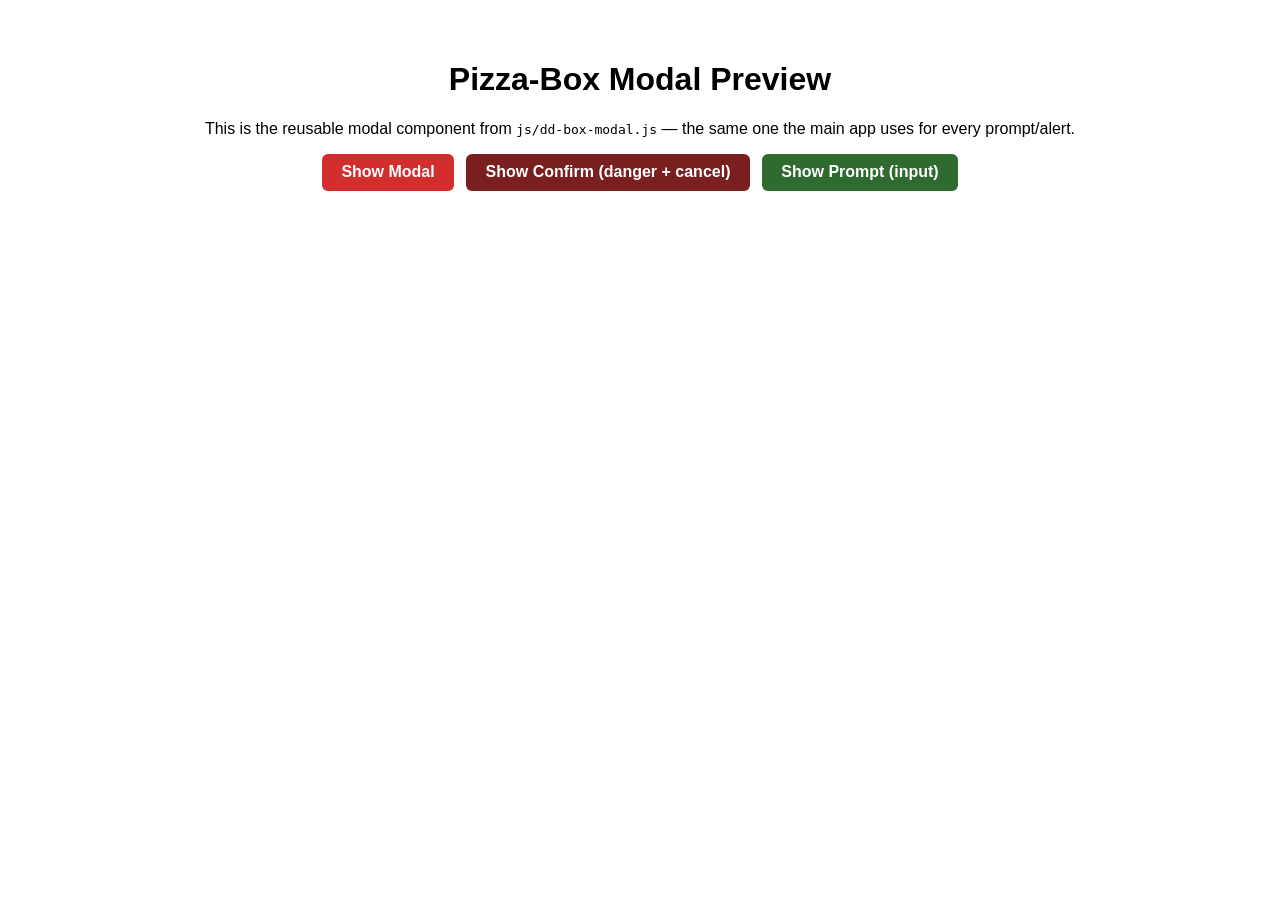
<file: modal-demo.html>
<!doctype html>
<html lang="en">
<head>
  <meta charset="utf-8">
  <meta name="viewport" content="width=device-width, initial-scale=1">
  <title>Driver's Dough Modal — Component Preview</title>
  <link rel="stylesheet" href="css/dd-box-modal.css">
  <style>
    body { font-family: sans-serif; padding: 2rem; text-align: center; }
    button.preview-trigger {
      background: #D32E2E; color: #fff; border: none; border-radius: 6px;
      padding: 0.6rem 1.2rem; font: 700 1rem sans-serif; cursor: pointer;
    }
  </style>
</head>
<body>
  <h1>Pizza-Box Modal Preview</h1>
  <p>This is the reusable modal component from <code>js/dd-box-modal.js</code> —
     the same one the main app uses for every prompt/alert.</p>
  <button class="preview-trigger" id="preview-open" type="button">Show Modal</button>
  <button class="preview-trigger" id="preview-open-confirm" type="button" style="background:#7a1f1f; margin-left:0.5rem;">Show Confirm (danger + cancel)</button>
  <button class="preview-trigger" id="preview-open-prompt" type="button" style="background:#2f6b2f; margin-left:0.5rem;">Show Prompt (input)</button>

  <div class="ddb-overlay" id="ddb-overlay" aria-hidden="true">
    <div class="ddb-card" role="dialog" aria-modal="true" aria-labelledby="ddb-top-rail">
      <div class="ddb-rail"><div class="ddb-rail-inner" id="ddb-top-rail">DELIVERY CONFIRMATION</div></div>
      <div class="ddb-body">
        <img class="ddb-slice" src="img/sliceIcon-crop.png" alt="Pizza slice">
        <div class="ddb-brand">
          <div class="ddb-drivers">DRIVER’S</div>
          <div class="ddb-dough">Dough</div>
        </div>
      </div>
      <div class="ddb-rail"><div class="ddb-rail-inner" id="ddb-bottom-rail">MISSING ADDRESS</div></div>
      <div class="ddb-extra" id="ddb-extra"></div>
      <input class="ddb-input" id="ddb-input" type="text" inputmode="decimal" autocomplete="off" style="display:none">
      <div class="ddb-actions"><button class="ddb-btn" id="ddb-cancel" type="button">Cancel</button><button class="ddb-btn" id="ddb-ok" type="button">OK</button></div>
    </div>
  </div>

  <script src="js/dd-box-modal.js"></script>
  <script>
    document.getElementById('preview-open').addEventListener('click', function () {
      DD.modal.show({ top: 'DELIVERY CONFIRMATION', bottom: 'MISSING ADDRESS', okText: 'OK' });
    });
    document.getElementById('preview-open-confirm').addEventListener('click', function () {
      DD.modal.show({
        top: 'END NIGHT',
        bottom: 'THIS CLEARS ALL DELIVERIES',
        okText: 'End Night',
        cancelText: 'Cancel',
        danger: true,
        onOk: function () { console.log('confirmed'); },
      });
    });
    document.getElementById('preview-open-prompt').addEventListener('click', function () {
      DD.modal.show({
        top: 'PARTIAL CASH TIP',
        bottom: 'HOW MUCH OF THE TIP IS CASH?',
        prompt: true,
        promptPlaceholder: '0.00',
        okText: 'Enter',
        cancelText: 'Cancel',
        onOk: function (value) { console.log('entered', value); },
        onCancel: function () { console.log('cancelled'); },
      });
    });
  </script>
</body>
</html>
</file>
<file: css/dd-box-modal.css>
/* Driver's Dough Box Modal — reusable "pizza box" modal component,
   modeled on the Villa Pizza box: a red banner top and bottom, the
   pizza-slice mark on the left, brand wordmark on the right.
   Used by js/dd-box-modal.js. Hidden by default; add .is-open to show. */
:root{
  --dd-red:#D32E2E;
  --dd-bg:#fff;
  --dd-text:#D32E2E;
  --rail-mx:clamp(8px,4vw,18px);    /* horizontal inset for rails + body — snug to the card edge */
  --gap:clamp(10px,3vw,18px);
  --radius:6px;
  --shadow:0 10px 24px rgba(0,0,0,.18);
  --font-sans: ui-sans-serif,system-ui,-apple-system,Segoe UI,Roboto,Helvetica,Arial,'Noto Sans',sans-serif;
  --font-script: 'Pacifico','Brush Script MT','Segoe Script','Dancing Script',cursive,ui-rounded;
}

/* Overlay: hidden until JS adds .is-open. z-index is higher than any other
   overlay in the app (.dd-confirm-overlay family: 9999; the full-viewport
   Maps view: 10000) -- this is the confirm/alert dialog every destructive
   action routes through, and it needs to win when shown on top of another
   overlay that's staying open underneath it (e.g. deleting a Forum post
   without closing the Forum itself). Before Forum, nothing ever triggered
   this modal while another .dd-confirm-overlay was still open, so the tie
   with that family's z-index:9999 never actually got hit. */
.ddb-overlay{
  position:fixed; inset:0; display:none; align-items:center; justify-content:center;
  background:rgba(0,0,0,.38); padding:clamp(8px,4vw,24px); z-index:10001;
}
.ddb-overlay.is-open{ display:flex; }

/* Card — width scales with the viewport; height follows its content
   (a forced square left too much empty air in the body on large screens) */
.ddb-card{
  width:min(92vw,520px);
  max-height:90svh;
  overflow-y:auto;
  background:var(--dd-bg); color:var(--dd-text);
  border-radius:var(--radius); box-shadow:var(--shadow);
  display:grid;
  grid-template-rows:auto auto auto auto auto auto;  /* top rail, body, bottom rail, extra info, prompt input, actions */
  gap:clamp(6px,2vw,12px);
  padding:clamp(12px,3vw,24px);
}

/* Rails: thin, near-edge-to-edge red banners (see the box top/bottom bars) */
.ddb-rail{ display:flex; justify-content:center; margin:0; }
.ddb-rail-inner{
  background:var(--dd-red); color:#fff; border-radius:2px;
  margin-inline: var(--rail-mx);     /* single source of truth for inset */
  padding:clamp(4px,1.4vw,7px) clamp(6px,2vw,10px);
  text-align:center; font-family:var(--font-sans);
  font-weight:700; letter-spacing:.01em; line-height:1.15;
  font-size:clamp(13px,3.6vw,19px);
  flex: 1 1 auto;                 /* stretch to guides */
  box-sizing: border-box;         /* padding stays inside width */
}

/* Body: pizza slice on the left, brand wordmark filling the rest — the
   info sits below the rails, never overlapping them. */
.ddb-body{
  position:relative;
  margin-inline: var(--rail-mx);
  padding-block: clamp(10px, 3vw, 20px);
  display:flex;
  align-items:center;
  gap: clamp(4px, 1.5vw, 8px);
  min-width: 0;   /* let this grid row shrink below its children's natural size */
}

.ddb-slice{
  flex: 0 0 auto;
  width: clamp(58px, 21vw, 128px);
  height: auto;
  object-fit: contain;
  border: none;        /* PaperCSS puts a hand-drawn border+radius on every <img> — override it */
  border-radius: 0;
}

/* Brand text: fills the space to the right of the slice, scales with the card.
   js/dd-box-modal.js measures each line's actual rendered width and sets its
   font-size in px so it exactly fills this column (same right edge as the red
   rails) — that's the only way to get this right for whatever font actually
   loads (Bahnschrift vs. a fallback), rather than guessing a CSS percentage
   tuned to one font's metrics. The clamp() values below are just the
   pre-JS/no-JS starting point so nothing flashes huge or tiny for a frame. */
.ddb-brand{
  flex: 1 1 auto;
  min-width: 0;
  display:flex;
  flex-direction:column;
  justify-content:center;
  text-align:left;
}
.ddb-drivers{
  font-family:'Bahnschrift','Arial Narrow','Roboto Condensed', var(--font-sans);
  font-weight:700; letter-spacing:0;
  font-size:clamp(20px, 9vw, 48px); line-height:1; color:var(--dd-text);
  white-space:nowrap;
}
.ddb-dough{
  font-family:var(--font-script);
  font-size:clamp(20px, 9vw, 48px); line-height:1.1; color:var(--dd-text);
  white-space:nowrap;
}

/* Extra info: plain text below the bottom rail — not another red bar —
   the way the real box prints its address/phone under the second red
   banner. Used for anything too long for the rail pill, like a list of
   missing fields. Hidden entirely when there's nothing to show. */
.ddb-extra{
  margin-inline: var(--rail-mx);
  text-align:center;
  font-family:var(--font-sans);
  font-weight:600;
  color:var(--dd-red);
  font-size:clamp(13px,3vw,15px);
  line-height:1.4;
  white-space:pre-line;   /* lines passed in with \n render as real line breaks */
}

/* Prompt field: a plain amount entry, shown only when show() is called
   with prompt:true (e.g. "how much of the tip is cash"). */
.ddb-input{
  margin-inline: var(--rail-mx);
  padding:.5rem .6rem;
  font:700 1.15rem var(--font-sans);
  text-align:center;
  color:var(--dd-text);
  background:#fff;
  border:2px solid var(--dd-red);
  border-radius:6px;
  box-sizing:border-box;
  box-shadow:none;   /* PaperCSS puts a hand-drawn shadow on every input — override it */
}

/* Attention state: js/dd-box-modal.js adds this to the bottom rail when a
   message is being shown again after the user dismissed it without acting
   on it (e.g. closed "TAP A ROW FIRST" without tapping a row) — the blink
   is what catches their eye the second time. */
.ddb-rail-inner.ddb-blink{
  animation: ddb-blink 2.4s ease-in-out infinite;
  border: 2px solid var(--dd-red);
}
@keyframes ddb-blink{
  0%, 100% { background: var(--dd-red); color:#fff; }
  50%      { background: #fff; color:var(--dd-red); }
}
@media (prefers-reduced-motion: reduce){
  .ddb-rail-inner.ddb-blink{
    animation: none;
    background: #fff; color:var(--dd-red);
  }
}

/* Actions — normally just OK. For a yes/no confirm (e.g. End Night),
   js/dd-box-modal.js reveals #ddb-cancel and can mark OK as the "danger"
   (destructive) action by adding .ddb-btn-danger. */
.ddb-actions{ display:flex; justify-content:center; gap:.6rem; margin-top: var(--gap); }
.ddb-btn{
  background:#fff; color:var(--dd-red); border:2px solid var(--dd-red);
  padding:.45rem .8rem; border-radius:6px; font:700 1rem var(--font-sans);
  box-shadow:none; cursor:pointer;   /* PaperCSS puts a hand-drawn shadow on every <button> — override it */
}
.ddb-btn.ddb-btn-danger{
  background:var(--dd-red); color:#fff;
}
#ddb-cancel.ddb-btn{
  display:none;   /* shown only when show() is called with cancelText */
}
</file>
